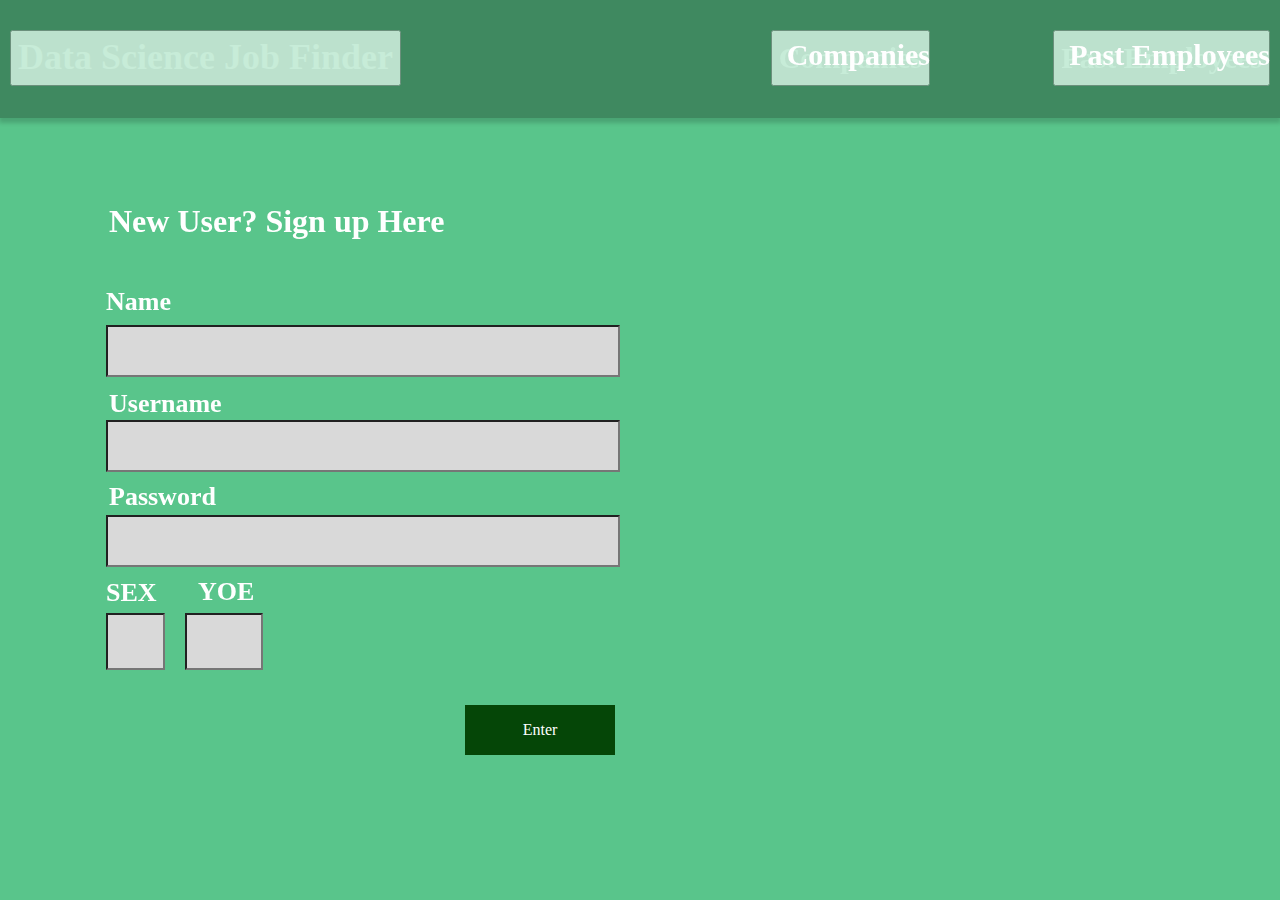
<file: index.html>
<!-- 
/*
 *	This content is generated from the PSD File Info.
 *	(Alt+Shift+Ctrl+I).
 *
 *	@desc 		
 *	@file 		index.html
 *	@date 		Saturday 13th of April 2024 10:35:31 PM
 *	@title 		Page 1
 *	@author 	Jasper Kimball and Lucas Kirma
 *	@keywords 	
 *	@generator 	Export Kit v1.3.figma
 *	
 *  To reuse any of the content in this program, please attribute the authors.
*/
 -->
<!DOCTYPE html>
<html xmlns="http://www.w3.org/1999/xhtml" xml:lang="en" lang="en" >
	<head>
		<meta http-equiv="content-type" content="text/html" charset="utf-8" />
		<title>desktop___1</title>
		<meta name="viewport" content="width=device-width, initial-scale=1.0">
		<meta name="description" content="" >
		<link rel="StyleSheet" href="styles.css" />
		<link rel="StyleSheet" href="input.css" />
		<script src="https://secure.exportkit.com/cdn/js/ek_googlefonts.js?v=6"></script>

	</head>

	<body>
		<div nameid="Top Row" id="top_row">
			<button nameid="JobFinder-Project" id="jobfinder_project" class="tablink" onclick="openTab('jobfinder_content')">
				Data Science Job Finder
			</button>
			<button nameid="Companies" id="companies" class="tablink" onclick="openTab('companies_content')">
				Companies 
			</button>
			<button nameid="PastEmployees" id="pastemployees" class="tablink" onclick="openTab('pastemployees_content')">
				Past Employees
			</button>
		</div>
		<div id="jobfinder_content" class="content">		
			<div id="sign_up"  nameid="Sign-Up"  >
				<div  nameid="New User? Sign up Here"  id="new_user__sign_up_here" >
					New User? Sign up Here
				</div>
				<div  nameid="Name"  id="name" >
					Name
				</div>

				<div  nameid="Username"  id="username" >
					Username
				</div>
				<div  nameid="Password"  id="password" >
					Password
				</div>
				<div  nameid="Sign-Up"  id="_bg__sign_up_ek1"  ></div>
			
				<div  nameid="SEX"  id="sex" >
					SEX
				</div>
				<div  nameid="YOE"  id="yoe" >
					YOE
				</div>

				<input type="text"  nameid="signup-username-input"  id="username_input_signup"  maxlength="35", tabindex="1"></div>
				<input type="text"  nameid="signup-name-input"  id="name_input_signup"  maxlength="35", tabindex="2"></div>
				<input type="password"  nameid="signup-password-input"  id="password_input_signup" maxlength="35" tabindex="3"></div>
				<input type="text"  nameid="sex-input"  id="sex_input" maxlength="1" tabindex="4" ></div>
				<input type="number"  nameid="yoe-input"  id="YOE_input" maxlength="3" tabindex="5"></div>

				
				<div id="apply_button" nameid="Apply-Button" onclick="submitSignUp()" style="width: 150px; height: 50px; background-color: #054607; color: white; text-align: center; line-height: 50px; cursor: pointer;">
					Enter
				</div>
			</div>

			<div id="log_in"  nameid="Log-In"  >
				<div  nameid="Returning User? Please Sign In"  id="returning_user__please_sign_in" >
					Returning User? Please Sign In
				</div>
					<div nameid="Username" id="username_ek1">
						Username
					</div>
					<div nameid="Password" id="password_ek1">
						Password
					</div>
					<input type="password" name="Password-Input" id="password_input" maxlength="35" tabindex="6"/>
					<input type="text" name="Username-Input" id="username_input" maxlength="35" tabindex="7"/>

					<div id="apply_button_ek2" nameid="Apply-Button" onclick="submitSignIn()" style="width: 150px; height: 50px; background-color: #054607; color: white; text-align: center; line-height: 50px; cursor: pointer;">
						Enter
					</div>

			</div>
		</div>

		<div id="companies_content" class="company_content">
			<div nameid="Companies" id="companies" class="tab" onclick="openTab('companies_content')">
				Companies 
			</div>
		</div>
		<div id="pastemployees_content" class="employee_content">
			<div nameid="PastEmployees" id="pastemployees" class="tab" onclick="openTab('pastemployees_content')">
				Past Employees
			</div>
		</div>
	</body>
	<script src="tab_switching.js"></script>
	<script src="apply_returning_user.js"></script>
</html>
</file>
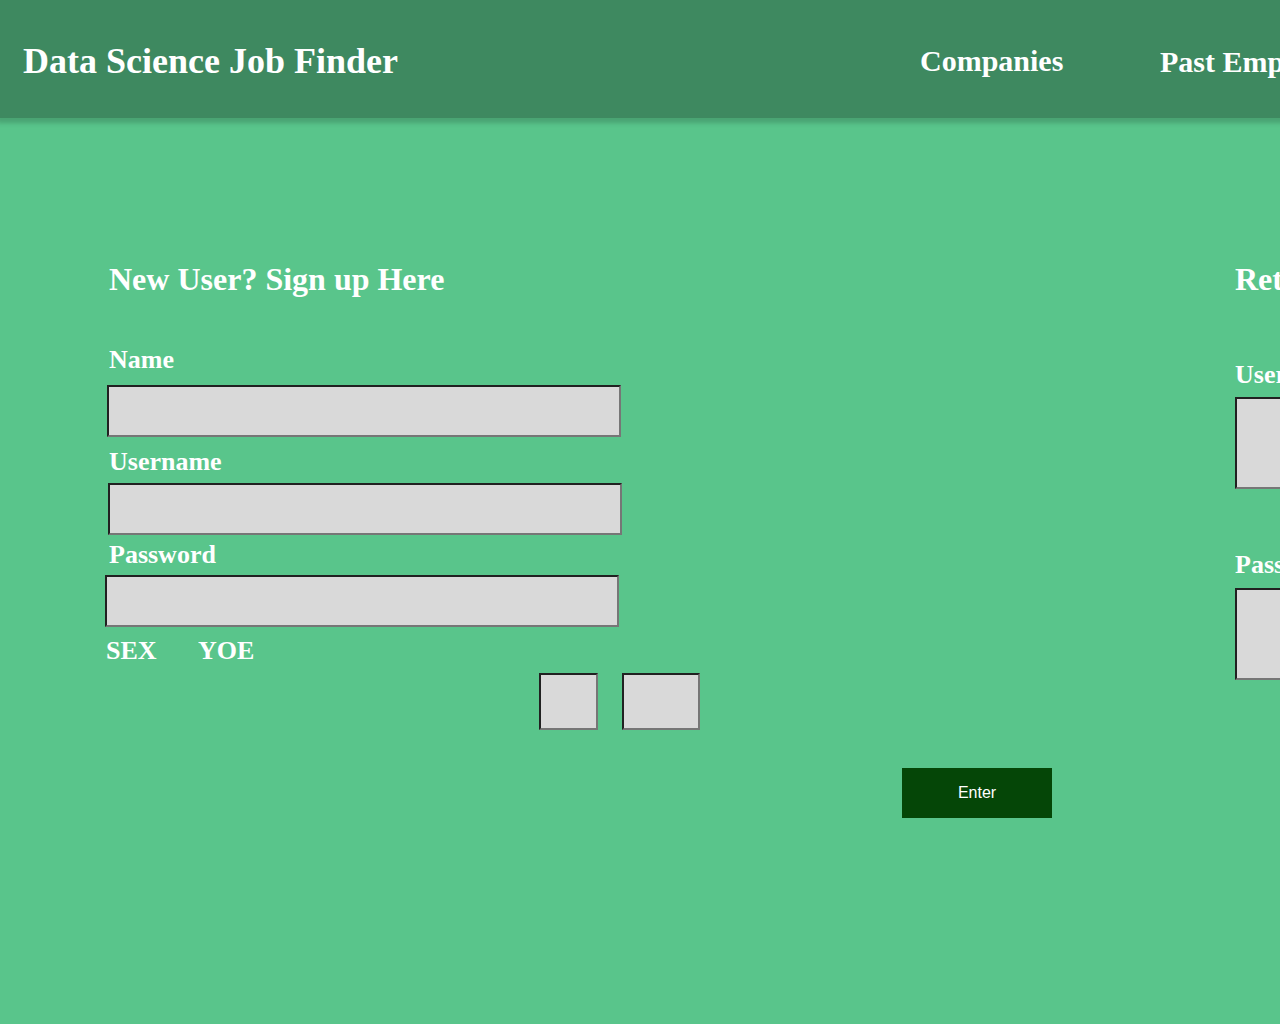
<file: Job-Website/_HTML5_desktop___1/desktop___1.html>
<!-- 
/*
 *	This content is generated from the PSD File Info.
 *	(Alt+Shift+Ctrl+I).
 *
 *	@desc 		
 *	@file 		desktop___1
 *	@date 		Saturday 13th of April 2024 10:35:31 PM
 *	@title 		Page 1
 *	@author 	
 *	@keywords 	
 *	@generator 	Export Kit v1.3.figma
 *
*/
 -->
<!DOCTYPE html>
<html xmlns="http://www.w3.org/1999/xhtml" xml:lang="en" lang="en" >
	<head>
		<meta http-equiv="content-type" content="text/html" charset="utf-8" />
		<title>desktop___1</title>
		<meta name="viewport" content="width=device-width, initial-scale=1.0">
		<meta name="description" content="" >
		<link rel="StyleSheet" href="desktop___1.css" />
		<script src="https://secure.exportkit.com/cdn/js/ek_googlefonts.js?v=6"></script>
		<!-- Add your custom HEAD content here -->

	</head>
	<body>
		<div id="content-container" >
			<div id="page_desktop___1_ek1"  nameid="Desktop - 1"  >
				<div  nameid="Desktop - 1"  id="_bg__desktop___1_ek2"  ></div>

				<div id="top_section"  nameid="Top Section"  >
					<div  nameid="Top Section"  id="_bg__top_section_ek1"  ></div>
					<div  nameid="Top Row"  id="top_row"  ></div>

					<div id="nav_bar"  nameid="Nav Bar"  >
						<div  nameid="Nav Bar"  id="_bg__nav_bar_ek1"  ></div>
						<div  nameid="JobFinder-Project"  id="jobfinder_project" >
							Data Science Job Finder
						</div>
						<div  nameid="Companies"  id="companies" >
							Companies 
						</div>
						<div  nameid="PastEmployees"  id="pastemployees" >
							Past Employees
						</div>

					</div>

				</div>

				<div id="sign_up"  nameid="Sign-Up"  >
									
					<div  nameid="Name"  id="name" >
						Name
					</div>

					<div  nameid="Username"  id="username" >
						Username
					</div>
					<div  nameid="Password"  id="password" >
						Password
					</div>
					<div  nameid="Sign-Up"  id="_bg__sign_up_ek1"  ></div>
					<div  nameid="New User? Sign up Here"  id="new_user__sign_up_here" >
						New User? Sign up Here
					</div>
					<div  nameid="SEX"  id="sex" >
						SEX
					</div>
					<div  nameid="YOE"  id="yoe" >
						YOE
					</div>

					<input type="text"  nameid="signup-username-input"  id="username_input_signup"  maxlength="35"></div>
					<input type="text"  nameid="signup-name-input"  id="name_input_signup"  maxlength="35"></div>
					<input type="password"  nameid="signup-password-input"  id="password_input_signup" maxlength="35"></div>
					<input type="text"  nameid="sex-input"  id="sex_input" maxlength="1" ></div>
					<input type="text"  nameid="yoe-input"  id="YOE_input" maxlength="3" ></div>

					
					<div id="apply_button" nameid="Apply-Button" onclick="submitSignIn()" style="width: 150px; height: 50px; background-color: #054607; color: white; text-align: center; line-height: 50px; cursor: pointer;">
						Enter
					</div>
				</div>

				<div id="log_in"  nameid="Log-In"  >
					<!-- <div nameid="Log-In" id="_bg__log_in_ek1"></div> -->	
					<div  nameid="Username"  id="username_ek1" >
						Username
					</div>
					<div  nameid="Returning User? Please Sign In"  id="returning_user__please_sign_in" >
						Returning User? Please Sign In
					</div>
					<div  nameid="Password"  id="password_ek1" >
						Password
					</div>
					<input type="password" name="Password-Input" id="password_input" maxlength="35"/>
					<input type="text" name="Username-Input" id="username_input" maxlength="35"/>

					<div id="apply_button_ek2" nameid="Apply-Button" onclick="submitSignIn()" style="width: 150px; height: 50px; background-color: #054607; color: white; text-align: center; line-height: 50px; cursor: pointer;">
						Enter
					</div>

				</div>

			</div>
		</div>
	</body>

	<script src="apply_returning_user.js"></script>
</html>
</file>
<file: styles.css>
body {
	position: fixed;
	top: 0;
	left: 0;
	width: 100%;
	height: 100%;
	background-color: rgba(89.27, 196.56, 138.63, 1);
}

@media screen and (max-width: 600px) {
	body {
		background-color: rgba(89.27, 196.56, 138.63, 1)
	}
}

body, html {
	margin: 0;
	padding: 0;
}


#top_row {
	display: flex;
	position: absolute;
	opacity:0.6700000166893;
	top: 0px;
	left: 0px;
	width: 100%;
	height: 118px;
	-ms-box-shadow:0px 4px 4px 1px rgba(0,0,0,0.25);
	-o-box-shadow:0px 4px 4px 1px rgba(0,0,0,0.25);
	-webkit-box-shadow:0px 4px 4px 1px rgba(0,0,0,0.25);
	-moz-box-shadow:0px 4px 4px 1px rgba(0,0,0,0.25);
	box-shadow:0px 4px 4px 1px rgba(0,0,0,0.25);
	background:rgba(31.61,63.75,42.54,0.67);
}


#jobfinder_project {
	position: absolute;
	top: 30px;
	left:10px;
	overflow: hidden;
	font-family: Inter;
	font-size: 36px;
	font-weight: bold;
	line-height: 49.6px;
	text-align: left;
	color:#FFFFFF;
}


#companies {
	position: absolute;
	top: 30px;
	right: 350px;
	overflow: hidden;
	font-family: Inter;
	font-size: 30px;
	font-weight: bold;
	line-height: 49.6px;
	text-align: left;
	color:#FFFFFF;
}


#pastemployees {
	position: absolute;
	top: 30px;
	right: 10px;
	overflow: hidden;
	font-family: Inter;
	font-size: 30px;
	font-weight: bold;
	line-height: 49.6px;
	text-align: left;
	color:#FFFFFF;
}

#_bg__sign_up_ek1 {
	top: 0px;
	left: -106px;
	width: 513px;
	height: 559px;
}


#signup_password_input {
	position: absolute;
	font-size: 30;
	top: 121px;
	left: 3px;
	width: 506px;
	height: 51px;
}



#signup_password_input_ek1 {
	position: absolute;
	font-size: 30;
	top: 218px;
	left: 3px;
	width: 506px;
	height: 51px;
	background:rgba(217,217,217,1);
}


#new_user__sign_up_here {
	position: absolute;
	font-size: 30;
	top: 0px;
	left: 3px;
	width: 403.2px;
	height: 48.2px;
	overflow: hidden;
	font-family: Inter;
	font-size: 32px;
	font-weight: bold;
	line-height: 43.2px;
	text-align: left;
	color:#FFFFFF;
}


#sex {
	position: absolute;
	top: 376px;
	left: 0px;
	width: 72.6px;
	height: 38.6px;
	overflow: hidden;
	font-family: Inter;
	font-size: 26px;
	font-weight: bold;
	line-height: 33.6px;
	text-align: left;
	color:#FFFFFF;
}


#yoe {
	position: absolute;
	top: 375px;
	left: 92px;
	width: 74.6px;
	height: 38.6px;
	overflow: hidden;
	font-family: Inter;
	font-size: 26px;
	font-weight: bold;
	line-height: 33.6px;
	text-align: left;
	color:#FFFFFF;
	z-index: 100;
}

#apply_button {
	position: absolute;
	top: 705px;
	left: 465px;
	width: 170px;
	height: 56px;
}


#rectangle_1 {
	top: 0px;
	left: 0px;
	width: 170px;
	height: 56px;
	-ms-border-radius: 50px;
	-o-border-radius: 50px;
	-moz-border-radius: 50px;
	-webkit-border-radius: 50px;
	border-radius: 50px;
	-ms-box-shadow:0px 4px 4px 1px rgba(0,0,0,0.25);
	-o-box-shadow:0px 4px 4px 1px rgba(0,0,0,0.25);
	-webkit-box-shadow:0px 4px 4px 1px rgba(0,0,0,0.25);
	-moz-box-shadow:0px 4px 4px 1px rgba(0,0,0,0.25);
	box-shadow:0px 4px 4px 1px rgba(0,0,0,0.25);
	background:rgba(217,217,217,1);
}


#enter {
	top: 8px;
	left: 43px;
	width: 108.2px;
	height: 48.2px;
	overflow: hidden;
	font-family: Inter;
	font-size: 32px;
	font-weight: bold;
	line-height: 43.2px;
	text-align: left;
	color:#00220F;
}


#name {
	position: relative;
	font-size: 30;
	top: 85px;
	left: 0px;
	width: 94.6px;
	height: 38.6px;
	overflow: hidden;
	font-family: Inter;
	font-size: 26px;
	font-weight: bold;
	line-height: 33.6px;
	text-align: left;
	color:#FFFFFF;
}


#username {
	position: absolute;
	font-size: 30;
	top: 187px;
	left: 3px;
	width: 151.6px;
	height: 38.6px;
	overflow: hidden;
	font-family: Inter;
	font-size: 26px;
	font-weight: bold;
	line-height: 33.6px;
	text-align: left;
	color:#FFFFFF;
}


#password {
	position: absolute;
	font-size: 30;
	top: 280px;
	left: 3px;
	width: 145.6px;
	height: 38.6px;
	overflow: hidden;
	font-family: Inter;
	font-size: 26px;
	font-weight: bold;
	line-height: 33.6px;
	text-align: left;
	color:#FFFFFF;
}

#log_in {
	position: absolute;
	top: 190px;
	left: 1300px;
	width: 506px;
	height: 559px;
}

#_bg__log_in_ek1 {
	top: -258px;
	left: -825px;
	width: 506px;
	height: 559px;
}


#username_ek1 {
	position: absolute;
	top: 100px;
	left: 0px;
	width: 151.6px;
	height: 38.6px;
	overflow: hidden;
	font-family: Inter;
	font-size: 26px;
	font-weight: bold;
	line-height: 33.6px;
	text-align: left;
	color:#FFFFFF;
}


#returning_user__please_sign_in {
	position: absolute;
	top: 0px;
	left: 0px;
	width: 503.2px;
	height: 48.2px;
	overflow: hidden;
	font-family: Inter;
	font-size: 32px;
	font-weight: bold;
	line-height: 43.2px;
	text-align: left;
	color:#FFFFFF;
}


#password_ek1 {
	position: absolute;
	top: 290px;
	left: 0px;
	width: 145.6px;
	height: 38.6px;
	overflow: hidden;
	font-family: Inter;
	font-size: 26px;
	font-weight: bold;
	line-height: 33.6px;
	text-align: left;
	color:#FFFFFF;
}


#apply_button_ek2 {
	position: absolute;
	top: 508px;
	left: 355px;
	width: 170px;
	height: 56px;
}

#rectangle_1_ek1 {
	top: 0px;
	left: 0px;
	width: 170px;
	height: 56px;
	-ms-border-radius: 50px;
	-o-border-radius: 50px;
	-moz-border-radius: 50px;
	-webkit-border-radius: 50px;
	border-radius: 50px;
	-ms-box-shadow:0px 4px 4px 1px rgba(0,0,0,0.25);
	-o-box-shadow:0px 4px 4px 1px rgba(0,0,0,0.25);
	-webkit-box-shadow:0px 4px 4px 1px rgba(0,0,0,0.25);
	-moz-box-shadow:0px 4px 4px 1px rgba(0,0,0,0.25);
	box-shadow:0px 4px 4px 1px rgba(0,0,0,0.25);
	background:rgba(217,217,217,1);
}


#enter_ek1 {
	top: 8px;
	left: 43px;
	width: 108.2px;
	height: 48.2px;
	overflow: hidden;
	font-family: Inter;
	font-size: 32px;
	font-weight: bold;
	line-height: 43.2px;
	text-align: left;
	color:#00220F;
}



/* Add your custom CSS here */
</file>
<file: input.css>
/* sign in */
#username_input {
	position: absolute;
	top: 139px;
	left: 0px;
	width: 506px;
	height: 86px;
	background:rgba(217,217,217,1);
	font-size: 30px;
}


#password_input {
	position: absolute;
	top: 330px;
	left: 0px;
	width: 506px;
	height: 86px;
	background:rgba(217,217,217,1);
	font-size: 30px;
}

/* sign up */

#sign_up {
	position: absolute;
	top: 200px;
	left: 106px;
	width: 513px;
	height: 559px;

    /* transform: translateX(100px); */
}


#name_input_signup {
	position: absolute;
	top: 325px;
	left: 106px;
	width: 506px;
	height: 46px;
	background:rgba(217,217,217,1);
	font-size: 30px;
    z-index: 2;
}



#username_input_signup {
	position: absolute;
	top: 220px;
	left: 0px;
	width: 506px;
	height: 46px;
	background:rgba(217,217,217,1);
	font-size: 30px;
    z-index: 1;
}




#password_input_signup {
	position: absolute;
	top: 515px;
	left: 106px;
	width: 506px;
	height: 46px;
	background:rgba(217,217,217,1);
	font-size: 30px;
    z-index: 1;
}

#sex_input {
	font-size: 30;
	top: 613px;
	left: 106px;
	width: 51px;
	height: 51px;
	background:rgba(217,217,217,1);
	position: absolute;
	font-size: 30px;
}


#YOE_input {
	font-size: 30;
	top: 613px;
	left: 185px;
	width: 70px;
	height: 51px;
	background:rgba(217,217,217,1);
	position: absolute;
	font-size: 30px;
}
</file>
<file: Job-Website/_HTML5_desktop___1/desktop___1.css>
/*
	@name desktop___1
*/
/* Only edit this if you know what you are doing! */
body { margin: 0px; padding: 0px; font-family:"Arial"; overflow-x:hidden; }

/* Only edit this if you know what you are doing! */
img { position: absolute; display: block; margin: 0px; border: none; padding: 0px; }

/* Only edit this if you know what you are doing! */
div { position: absolute; }

#content-container { display: block; position: relative; width: 1440px; width: 1440px; height: 1024px; overflow: hidden; display: block;  margin-left: auto; margin-right: auto;  }


#page_desktop___1_ek1 {
	top: 0px;
	left: 0px;
	width: 1440px;
	height: 1024px;
}

#_bg__desktop___1_ek2 {
	top: 0px;
	left: 0px;
	width: 1440px;
	height: 1024px;
	background:rgba(89.27,196.56,138.63,1);
}

#top_section {
	top: 0px;
	left: -2px;
	width: 1442px;
	height: 118px;
}

#_bg__top_section_ek1 {
	top: 0px;
	left: 2px;
	width: 1442px;
	height: 118px;
}


#top_row {
	opacity:0.6700000166893;
	top: 0px;
	left: 0px;
	width: 1440px;
	height: 118px;
	-ms-box-shadow:0px 4px 4px 1px rgba(0,0,0,0.25);
	-o-box-shadow:0px 4px 4px 1px rgba(0,0,0,0.25);
	-webkit-box-shadow:0px 4px 4px 1px rgba(0,0,0,0.25);
	-moz-box-shadow:0px 4px 4px 1px rgba(0,0,0,0.25);
	box-shadow:0px 4px 4px 1px rgba(0,0,0,0.25);
	background:rgba(31.61,63.75,42.54,0.67);
}

#nav_bar {
	top: 6px;
	left: 25px;
	width: 1417px;
	height: 106px;
}

#_bg__nav_bar_ek1 {
	top: -6px;
	left: -23px;
	width: 1417px;
	height: 106px;
}


#jobfinder_project {
	top: 31px;
	left: 0px;
	width: 452.6px;
	height: 54.6px;
	overflow: hidden;
	font-family: Inter;
	font-size: 36px;
	font-weight: bold;
	line-height: 49.6px;
	text-align: left;
	color:#FFFFFF;
}


#companies {
	top: 0px;
	left: 897px;
	width: 221px;
	height: 115px;
	overflow: hidden;
	font-family: Inter;
	font-size: 30px;
	font-weight: bold;
	line-height: 110px;
	text-align: left;
	color:#FFFFFF;
}


#pastemployees {
	top: 1px;
	left: 1137px;
	width: 303px;
	height: 114px;
	overflow: hidden;
	font-family: Inter;
	font-size: 30px;
	font-weight: bold;
	line-height: 109px;
	text-align: left;
	color:#FFFFFF;
}

#sign_up {
	position: absolute;
	top: 258px;
	left: 106px;
	width: 513px;
	height: 559px;
}

#_bg__sign_up_ek1 {
	top: -258px;
	left: -106px;
	width: 513px;
	height: 559px;
}


#signup_password_input {
	position: absolute;
	font-size: 30;
	top: 121px;
	left: 3px;
	width: 506px;
	height: 51px;
}


#ssn_input {
	position: absolute;
	font-size: 30;
	top: 316px;
	left: 3px;
	width: 506px;
	height: 51px;
	background:rgba(217,217,217,1);
}



#sex_input {
	font-size: 30;
	top: 673px;
	left: 539px;
	width: 51px;
	height: 51px;
	background:rgba(217,217,217,1);
	position: absolute;
	font-size: 30px;
}


#YOE_input {
	font-size: 30;
	top: 673px;
	left: 622px;
	width: 70px;
	height: 51px;
	background:rgba(217,217,217,1);
	position: absolute;
	font-size: 30px;
}



#yoe_input {
	position: absolute;
	font-size: 30;
	top: 413px;
	left: 82px;
	width: 73px;
	height: 51px;
}


#signup_password_input_ek1 {
	position: absolute;
	font-size: 30;
	top: 218px;
	left: 3px;
	width: 506px;
	height: 51px;
	background:rgba(217,217,217,1);
}


#new_user__sign_up_here {
	position: absolute;
	font-size: 30;
	top: 0px;
	left: 3px;
	width: 403.2px;
	height: 48.2px;
	overflow: hidden;
	font-family: Inter;
	font-size: 32px;
	font-weight: bold;
	line-height: 43.2px;
	text-align: left;
	color:#FFFFFF;
}


#sex {
	position: absolute;
	top: 376px;
	left: 0px;
	width: 72.6px;
	height: 38.6px;
	overflow: hidden;
	font-family: Inter;
	font-size: 26px;
	font-weight: bold;
	line-height: 33.6px;
	text-align: left;
	color:#FFFFFF;
}


#yoe {
	top: 376px;
	left: 92px;
	width: 74.6px;
	height: 38.6px;
	overflow: hidden;
	font-family: Inter;
	font-size: 26px;
	font-weight: bold;
	line-height: 33.6px;
	text-align: left;
	color:#FFFFFF;
}

#apply_button {
	top: 768px;
	left: 902px;
	width: 170px;
	height: 56px;
}


#rectangle_1 {
	top: 0px;
	left: 0px;
	width: 170px;
	height: 56px;
	-ms-border-radius: 50px;
	-o-border-radius: 50px;
	-moz-border-radius: 50px;
	-webkit-border-radius: 50px;
	border-radius: 50px;
	-ms-box-shadow:0px 4px 4px 1px rgba(0,0,0,0.25);
	-o-box-shadow:0px 4px 4px 1px rgba(0,0,0,0.25);
	-webkit-box-shadow:0px 4px 4px 1px rgba(0,0,0,0.25);
	-moz-box-shadow:0px 4px 4px 1px rgba(0,0,0,0.25);
	box-shadow:0px 4px 4px 1px rgba(0,0,0,0.25);
	background:rgba(217,217,217,1);
}


#enter {
	top: 8px;
	left: 43px;
	width: 108.2px;
	height: 48.2px;
	overflow: hidden;
	font-family: Inter;
	font-size: 32px;
	font-weight: bold;
	line-height: 43.2px;
	text-align: left;
	color:#00220F;
}


#name {
	position: absolute;
	font-size: 30;
	top: 85px;
	left: 3px;
	width: 94.6px;
	height: 38.6px;
	overflow: hidden;
	font-family: Inter;
	font-size: 26px;
	font-weight: bold;
	line-height: 33.6px;
	text-align: left;
	color:#FFFFFF;
}


#username {
	position: absolute;
	font-size: 30;
	top: 187px;
	left: 3px;
	width: 151.6px;
	height: 38.6px;
	overflow: hidden;
	font-family: Inter;
	font-size: 26px;
	font-weight: bold;
	line-height: 33.6px;
	text-align: left;
	color:#FFFFFF;
}


#password {
	position: absolute;
	font-size: 30;
	top: 280px;
	left: 3px;
	width: 145.6px;
	height: 38.6px;
	overflow: hidden;
	font-family: Inter;
	font-size: 26px;
	font-weight: bold;
	line-height: 33.6px;
	text-align: left;
	color:#FFFFFF;
}

#log_in {
	position: absolute;
	top: 258px;
	left: 1235px;
	width: 506px;
	height: 559px;
}

#_bg__log_in_ek1 {
	top: -258px;
	left: -825px;
	width: 506px;
	height: 559px;
}


#username_ek1 {
	top: 100px;
	left: 0px;
	width: 151.6px;
	height: 38.6px;
	overflow: hidden;
	font-family: Inter;
	font-size: 26px;
	font-weight: bold;
	line-height: 33.6px;
	text-align: left;
	color:#FFFFFF;
}


#returning_user__please_sign_in {
	top: 0px;
	left: 0px;
	width: 503.2px;
	height: 48.2px;
	overflow: hidden;
	font-family: Inter;
	font-size: 32px;
	font-weight: bold;
	line-height: 43.2px;
	text-align: left;
	color:#FFFFFF;
}


#password_ek1 {
	top: 290px;
	left: 0px;
	width: 145.6px;
	height: 38.6px;
	overflow: hidden;
	font-family: Inter;
	font-size: 26px;
	font-weight: bold;
	line-height: 33.6px;
	text-align: left;
	color:#FFFFFF;
}


#password_input {
	position: absolute;
	top: 330px;
	left: 0px;
	width: 506px;
	height: 86px;
	background:rgba(217,217,217,1);
	font-size: 30px;
}


#username_input {
	position: absolute;
	top: 139px;
	left: 0px;
	width: 506px;
	height: 86px;
	background:rgba(217,217,217,1);
	font-size: 30px;
}



#username_input_signup {
	position: absolute;
	top: 225px;
	left: 2px;
	width: 506px;
	height: 46px;
	background:rgba(217,217,217,1);
	font-size: 30px;
}


#name_input_signup {
	position: absolute;
	top: 385px;
	left: 107px;
	width: 506px;
	height: 46px;
	background:rgba(217,217,217,1);
	font-size: 30px;
}

#password_input_signup {
	position: absolute;
	top: 575px;
	left: 105px;
	width: 506px;
	height: 46px;
	background:rgba(217,217,217,1);
	font-size: 30px;
}

#apply_button_ek2 {
	top: 508px;
	left: 355px;
	width: 170px;
	height: 56px;
}

#rectangle_1_ek1 {
	top: 0px;
	left: 0px;
	width: 170px;
	height: 56px;
	-ms-border-radius: 50px;
	-o-border-radius: 50px;
	-moz-border-radius: 50px;
	-webkit-border-radius: 50px;
	border-radius: 50px;
	-ms-box-shadow:0px 4px 4px 1px rgba(0,0,0,0.25);
	-o-box-shadow:0px 4px 4px 1px rgba(0,0,0,0.25);
	-webkit-box-shadow:0px 4px 4px 1px rgba(0,0,0,0.25);
	-moz-box-shadow:0px 4px 4px 1px rgba(0,0,0,0.25);
	box-shadow:0px 4px 4px 1px rgba(0,0,0,0.25);
	background:rgba(217,217,217,1);
}


#enter_ek1 {
	top: 8px;
	left: 43px;
	width: 108.2px;
	height: 48.2px;
	overflow: hidden;
	font-family: Inter;
	font-size: 32px;
	font-weight: bold;
	line-height: 43.2px;
	text-align: left;
	color:#00220F;
}



/* Add your custom CSS here */
</file>
